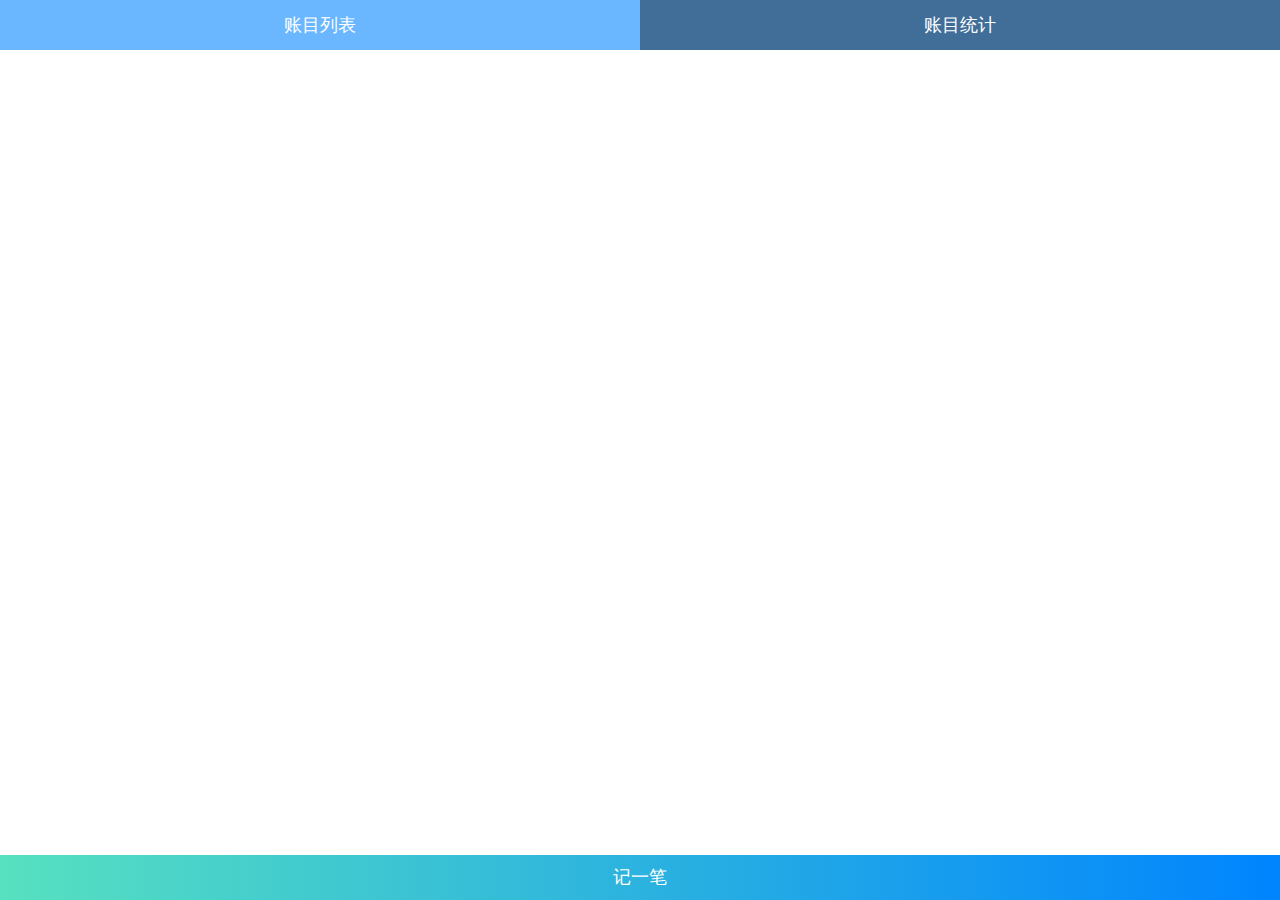
<file: index.html>
<!DOCTYPE html>
<html>
<head>
    <meta http-equiv="content-type" content="text/html" charset="utf-8"/>
    <meta name="viewport" content="width=device-width, initial-scale=1, minimum-scale=1, maximum-scale=1, user-scalable=0">
    <meta name="apple-mobile-web-app-capable" content="yes">
    <meta name="apple-mobile-web-app-status-bar-style" content="black">
    <title>账目列表</title>
    <link rel="stylesheet" href="css/list.css"/>
</head>
<body>
    <div id="header">
        <div class="header_txt list"><a href="index.html">账目列表</a></div>
        <div class="header_txt review"><a href="test.html">账目统计</a></div>
    </div>
    
    <div id="list_item">
       <!--
        <div id="date_wrap'+1+'" class="date_wrap">
            <div class="date">7/20/2015</div>
        </div>
        
        <div id="list_con'+1+'" class="list_con">
            <div class="list_img">
                <img src="images/dress.png"/>
            </div>
            <div class="list_num cost">-300</div>
            <div class="list_msg">衣服</div>
            
            <div class="edit" id="list_edit'+1+'">
                <a href="#"><img src="images/edit2.png"/></a>
            </div>
            <div class="delete" id="list_delete'+1+'">
                <a href="#"><img src="images/delete2.png"/></a>
            </div>
            
            <div class="list_next">
                <img src="images/next2.png"/>
            </div>
        </div>
        !-->
    </div>
    
    <div id="add_item">
        <a href="add.html">记一笔</a>
    </div>
    

    <script src='js/zepto.min.js'></script>
    <script src='js/util.js'></script>
    <script src='js/edit.js'></script>

</body>
</html>
</file>
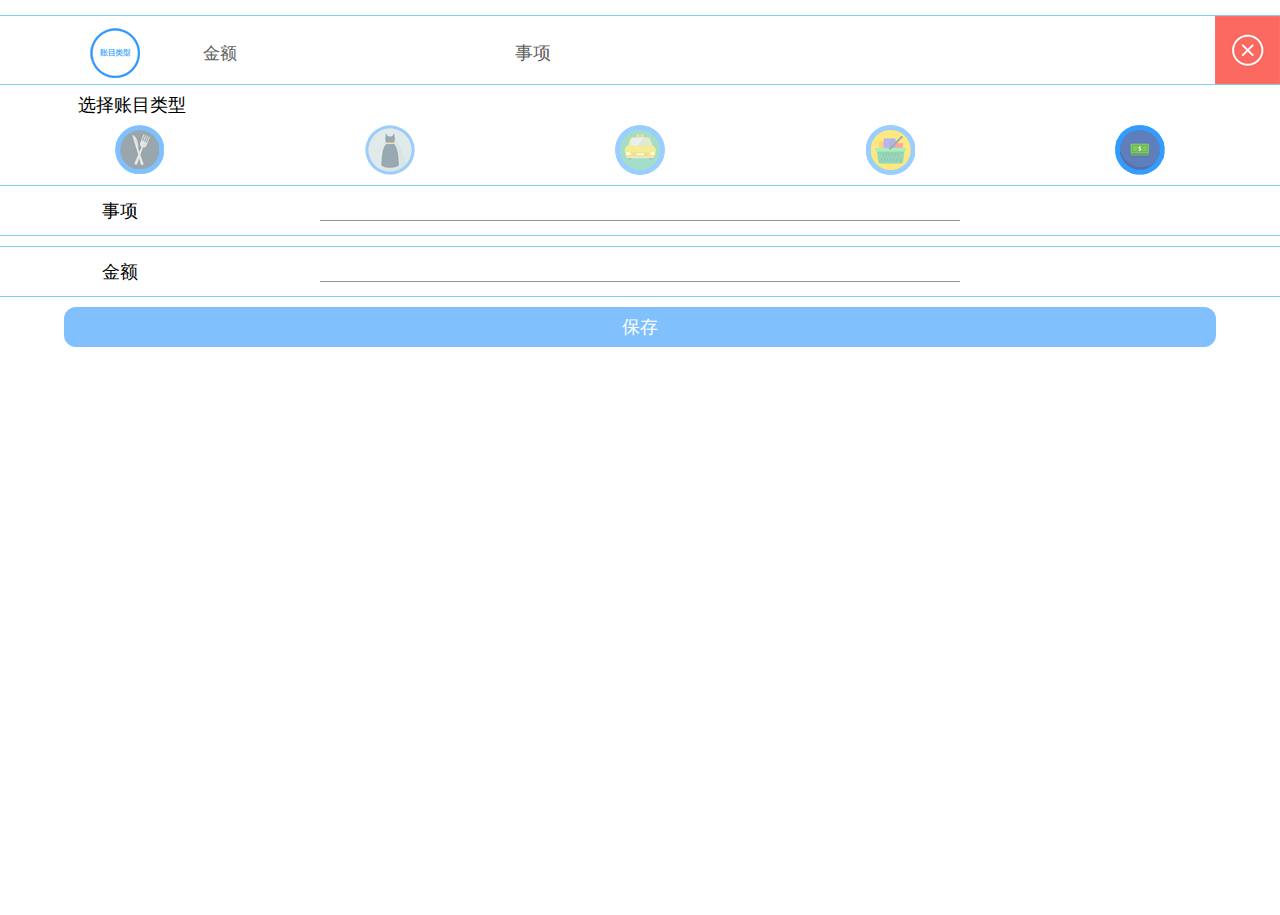
<file: add.html>
<!DOCTYPE html>
<head>
<meta charset="utf-8">
<meta name="viewport" content="width=device-width, initial-scale=1, minimum-scale=1, maximum-scale=1, user-scalable=0">
<meta name="apple-mobile-web-app-capable" content="yes">
<meta name="apple-mobile-web-app-status-bar-style" content="black">
<title>一键办理</title>
<link href="css/base.css" type="text/css" rel="stylesheet">
<link href="css/addlv.css" type="text/css" rel="stylesheet">
</head>
<body class="body">

    <div class="preview">
        <div class="preview_img" >
            <img src="images/preview3.png" id="preview_img"/>
        </div>
        <div class="preview_num" id="preview_num" ><span>金额</span></div>
        <div class="preview_msg" id="preview_msg">事项</div>
        <div class="preview_delete" id="preview_delete">
            <a href="#"><img src="images/delete3.png"/></a>
        </div>   
    </div>
    
    <div class="choose">
        <p>选择账目类型</p>
        <ul class="choose-img" id='choose'>
            <li><img src="images/food.png" alt='food' data-id='food'></li>
            <li><img src="images/dress.png" alt='dress' data-id='dress'></li>
            <li><img src="images/transport.png" alt='transport' data-id='transport'></li>
            <li><img src="images/shopping.png" alt='shopping' data-id='shopping'></li>
            <li><img src="images/income.png" alt='income' data-id='income'></li>
        </ul>
    </div>
    <div class="project">
        <div class="o"></div>
        <span>事项</span><input type="text" id="msg"/>
    </div>
    <div class="project">
        <div class="o"></div>
        <span>金额</span><input type="text" id="money"/>
    </div>
    <button class="but" id="save">保存</button>
    
    <script src='js/zepto.min.js'></script>
    <script src='js/util.js'></script>
    <script>
    (function(){

            var category;
            var choose = util.$('choose');
            var msg = util.$('msg');
            var money = util.$('money');
            var save = util.$('save');
            var target_in;
            var preview_num = util.$('preview_num');
            var preview_msg = util.$('preview_msg');
        
        //选择账目事件
        $('#choose').tap(function(event){
            //util.addEvent(choose,'touchstart',function(event){
                var e = util.getEvent(event);
                target_touch = util.getTarget(e);
                if(target_touch.parentNode.parentNode==choose){
                    if(!category){
                        category = target_touch.dataset.id;
                        target_touch.className='choose_img';
                        target_in = target_touch;
                    }else{
                        target_in.className='';
                        category=target_touch.dataset.id;
                        target_touch.className='choose_img';
                        target_in = target_touch;
                    }
                    util.$('preview_img').src='images/'+category+'.png';
                    if(money.value){
                        var colorClass2= category=='income'?'earn' : 'cost',
                            symbol2 =  category == 'income'? '+':'-';
                        preview_num.className = "preview_num "+colorClass2;
                        preview_num.innerHTML='<span>'+symbol2+money.value+'</span>';
                    }
                }
            });
        
        //实时预览
            if('\v'=='v'){
                money.onpropertychange = previewNum;
                msg.onpropertychange = previewMsg;
            }else{
                util.addEvent(money,'input',previewNum);
                util.addEvent(msg,'input',previewMsg);
            }
            function previewNum(){
                if(money){
                    preview_num.innerHTML='';
                    var colorClass2= category=='income'?'earn' : 'cost',
                        symbol2 =  category == 'income'? '+':'-';
                    preview_num.className = "preview_num "+colorClass2;
                    preview_num.innerHTML='<span>'+symbol2+money.value+'</span>';
                }
            }
            function previewMsg(){
                if(msg){
                    preview_msg.innerHTML=msg.value;
                }
            }
        
        //删除
            var preview_delete=util.$('preview_delete');
        $('#preview_delete').tap(function(event){
            //util.addEvent(preview_delete,'touchstart',function(event){
                event=util.getEvent(event);
                util.preventEvent(event);
                preview_num.innerHTML='<span>金额</span>';
                preview_msg.innerHTML='事项';
                util.$('preview_img').src='images/preview3.png';
                target_touch.className='';
                target_touch=null;
                msg.value='';
                money.value='';
            });
                    
        
        //保存
        $('#save').tap(function(event){
            //util.addEvent(save,'touchstart',function(event){
               if(category && msg.value && money.value){
                    var count = localStorage.count ? Number(localStorage.count) : 0;
                    var now = new Date();
                    var month = now.getMonth()+1;
                    var dataObj = {money:money.value,msg:msg.value,mont:month};
                    count += 1;
                    localStorage.count = count;
                    util.saveData(count+category, dataObj);
                    
                    window.location.href = 'index.html';
                    
               }else if(!category){
                   alert('请选择账目类型');
               }else if(!msg.value){
                   alert('请输入事项');
               }else if(!money.value){
                   alert('请输入金额');
               }
            });
    })();

    </script>
</body>
</html>
</file>
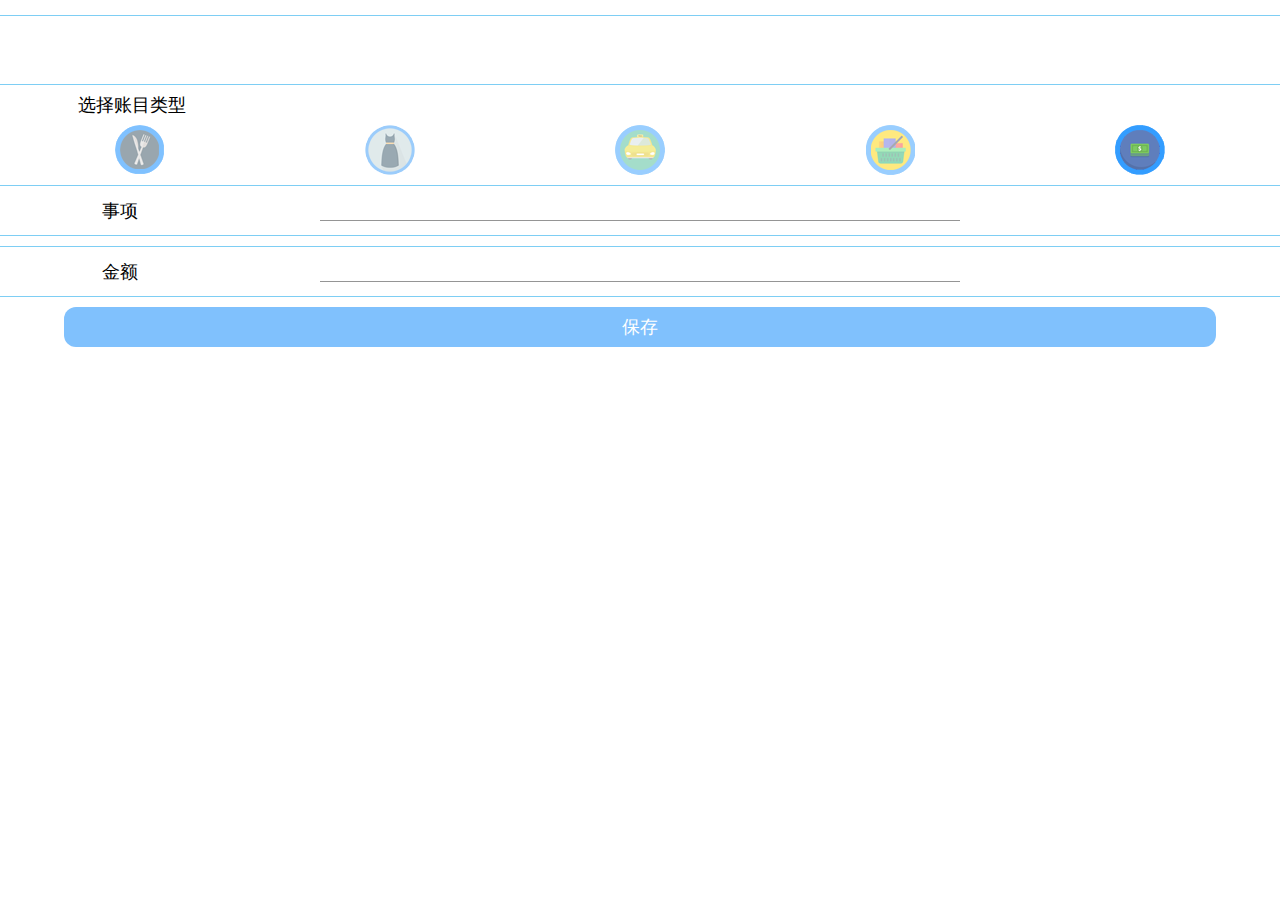
<file: edit.html>
<!DOCTYPE html>
<head>
<meta charset="utf-8">
<meta name="viewport" content="width=device-width, initial-scale=1, minimum-scale=1, maximum-scale=1, user-scalable=0">
<meta name="apple-mobile-web-app-capable" content="yes">
<meta name="apple-mobile-web-app-status-bar-style" content="black">
<title>一键办理</title>
<link href="css/base.css" type="text/css" rel="stylesheet">
<link href="css/addlv.css" type="text/css" rel="stylesheet">
</head>
<body class="body">
  
    <div class="preview" id="preview">
        <!--
        <div class="preview_img" >
            <img src="images/preview3.png" id="preview_img"/>
        </div>
        <div class="preview_num cost" id="preview_num" ><span>金额</span></div>
        <div class="preview_msg" id="preview_msg">事项</div>
        <div class="preview_delete" id="preview_delete">
            <a href="#"><img src="images/delete3.png"/></a>
        </div>   
        !-->
    </div>
    <div class="choose">
        <p>选择账目类型</p>
        <ul class="choose-img" id='choose'>
            <li><img src="images/food.png" alt='food' data-id='food'></li>
            <li><img src="images/dress.png" alt='dress' data-id='dress'></li>
            <li><img src="images/transport.png" alt='transport' data-id='transport'></li>
            <li><img src="images/shopping.png" alt='shopping' data-id='shopping'></li>
            <li><img src="images/income.png" alt='income' data-id='income'></li>
        </ul>
    </div>
    <div class="project">
        <div class="o"></div>
        <span>事项</span><input type="text" id="msg"/>
    </div>
    <div class="project">
        <div class="o"></div>
        <span>金额</span><input type="text" id="money"/>
    </div>
    <button class="but" id="save">保存</button>
    
    <script src='js/zepto.min.js'></script>
    <script src='js/util.js'></script>
    <script>
    (function(){
        
        //预览模块
        var url=location.search;
        if(url.indexOf("?")!=-1){
            var str=url.substr(1),
                keyname=str.substr(str.indexOf('=')+1);
        }
        var html='',
            preview=util.$('preview');
            
        for(key in localStorage){
            if(key==keyname){
                var obj = util.readData(key),
                    key2 = key.replace(/\d*/g,''),
                    colorClass = key2 == 'income'? "earn" : "cost" ,
                    symbol =  key2 == 'income'? '+':'-';
                html+='<div class="preview_img"><img src="images/'+key2+'.png" id="preview_img"/></div>'+'<div class="preview_num '+colorClass+'" id="preview_num"><span>'+symbol+obj.money+'</span></div>'+'<div class="preview_msg" id="preview_msg">'+obj.msg+'</div>'+'<div class="preview_delete" id="preview_delete"><a href="#"><img src="images/delete3.png"/></a></div>';
            }
        }
        preview.innerHTML=html;
        
            var category;
            var choose = util.$('choose');
            var msg = util.$('msg');
            var money = util.$('money');
            var save = util.$('save');
            var target_in;
            var preview_num = util.$('preview_num');
            var preview_msg = util.$('preview_msg');
        
        //自动填充
        var imgs = choose.getElementsByTagName('img');
        for(var j=0;j<imgs.length;j++){
            if(imgs[j].dataset.id==key2){
                category = key2;
                var target_in=imgs[j];
                imgs[j].className='choose_img';
            }
        }
        money.value=obj.money;
        msg.value=obj.msg;
        
        //选择账目事件
        $('#choose').tap(function(event){
            //util.addEvent(choose,'touchstart',function(event){
                var e = util.getEvent(event);
                target_touch = util.getTarget(e);
                if(target_touch.parentNode.parentNode==choose){
                    if(!category){
                        category = target_touch.dataset.id;
                        target_touch.className='choose_img';
                        target_in = target_touch;
                    }else{
                        target_in.className='';
                        category=target_touch.dataset.id;
                        target_touch.className='choose_img';
                        target_in = target_touch;
                    }
                    var colorClass2= category=='income'?'earn' : 'cost',
                        symbol2 =  category == 'income'? '+':'-';
                    util.$('preview_img').src='images/'+category+'.png';
                    preview_num.className = "preview_num "+colorClass2;
                    preview_num.innerHTML='<span>'+symbol2+money.value+'</span>';
                }
            });
        
        //实时预览
            if('\v'=='v'){
                money.onpropertychange = previewNum;
                msg.onpropertychange = previewMsg;
            }else{
                util.addEvent(money,'input',previewNum);
                util.addEvent(msg,'input',previewMsg);
            }
            function previewNum(){
                if(money){
                    preview_num.innerHTML='';
                    var symbol2 =  category == 'income'? '+':'-';
                    preview_num.innerHTML='<span>'+symbol2+money.value+'</span>';
                }
            }
            function previewMsg(){
                if(msg){
                    preview_msg.innerHTML=msg.value;
                }
            }
        
        //删除
            var preview_delete=util.$('preview_delete');
        $('#preview_delete').tap(function(event){
            //util.addEvent(preview_delete,'touchstart',function(event){
                event=util.getEvent(event);
                util.preventEvent(event);
                preview_num.innerHTML='<span>金额</span>';
                preview_msg.innerHTML='事项';
                util.$('preview_img').src='images/preview3.png';
                target_touch.className='';
                target_touch=null;
                msg.value='';
                money.value='';
                
            });
                    
        
        //保存
        $('#save').tap(function(){
            //util.addEvent(save,'click',function(event){
               if(category && msg.value && money.value){
                   var edit_count=keyname.substring(0,keyname.indexOf(key2));
                   var now = new Date();
                   var month = now.getMonth()+1;
                   var dataObj = {money:money.value,msg:msg.value,mont:month};
                   localStorage.removeItem(keyname);
                   util.saveData(edit_count+category, dataObj);
                   window.location.href = 'index.html';
               }else if(!category){
                   alert('请选择账目类型');
               }else if(!msg.value){
                   alert('请输入事项');
               }else if(!money.value){
                   alert('请输入金额');
               }
            });
    })();
    </script>
</body>
</html>
</file>
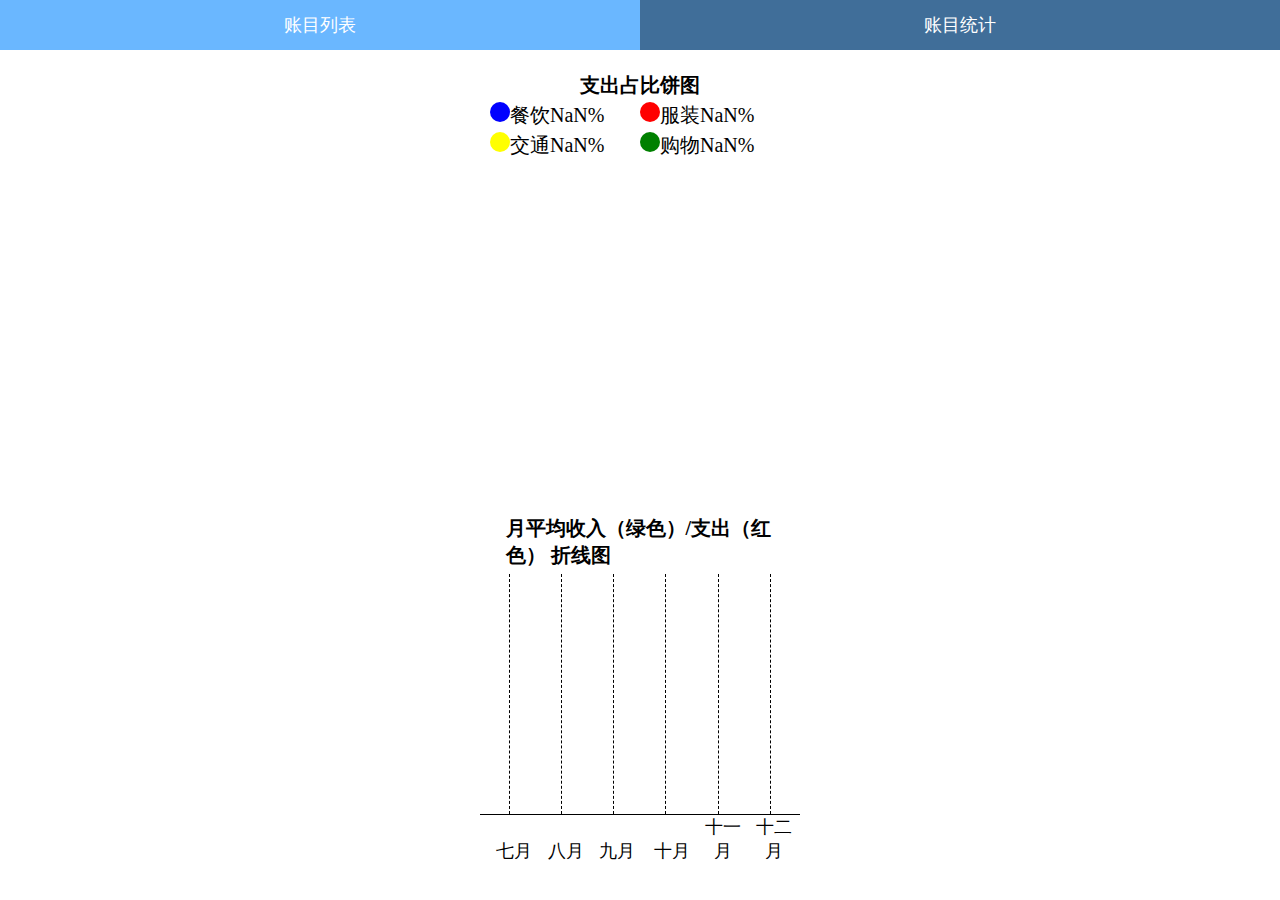
<file: test.html>
<!-- HTML5 -->  
<!DOCTYPE html>  
<html>  
    <head> 
        <meta charset="UTF-8">
    <meta name="viewport" content="initial-scale=1.0,minimum-scale=1.0,maximum-scale=1.0">
    <meta content="yes" name="apple-mobile-web-app-capable">
    <meta content="black" name="apple-mobile-web-app-status-bar-style">
    
    <meta content="telephone=no" name="format-detection"> 
        <title>统计图</title>  
        <meta charset="gbk">  
        <style>
*{
    margin:0;
    padding:0;
    font-family: '微软雅黑';
}
ul,li{
    list-style: none;
}
a{
    text-decoration: none;
}
body{
    text-align: center;
    width: 100%;
}
/*header*/
#header{
    width:100%;
    height:50px;
}
.header_txt{
    width:50%;
    height:50px;
    float:left;
}   
.header_txt a{
    display: block;
    width:100%;
    height:100%;
    font-family: "SourceHanSansCN";
    font-size:18px;
    line-height:50px;
    color:#fff; 
    text-align: center;
}
.list{
    background:#6ab7ff;
}
.review{
    background:#406e99;
}
            
.images{
    width: 320px;
    height: 300px;
    
    margin:50px auto;
    position: relative;
}
.images ul{
  
    border-bottom: 1px solid black;
    width: 100%;
    height: 80%;
    clear: both;
   
}
#myCanvas{
     width: 100%;
    height: 80%;
    position: absolute;
    
    top: 52px;
    margin-left: -181px;
}
.images ul li{
    float: left;
    border-right: 1px dashed black;
    height: 100%;
    width: 16%;
}
.images p{
    margin-left: 8%;
    font-size: 20px;
    color: #000;
    text-align: left;
    font-weight: bold;
    margin-bottom: 5px;
}
.month{
    width: 100%;
    text-align: right;
   

}
.images span{
    display: inline-block;
     width: 16%;
    font-size: 18px;
    color: #000;
    text-align: center;
}

.circle{
    width: 285px;
    height: 285px;
    margin-top: 50px;
    position: relative;
    margin: 0 auto;

}
.circle canvas{
  position: absolute;
  top: 0;
  margin-left: -50%;
  left: 50%;
}
.circle p{
  position: absolute;
  left:52px;
  top: 52px;
  width:180px;
  height: 180px;
  border-radius: 50%;
  background-color: #fff;
  z-index: 5;
}
.circle-top {
  clear: both;
  overflow: hidden;
  zoom:1;
  position: relative;
  width: 300px;
  margin: 20px auto;
}
.circle-top li{
    width: 50%;
    height: 30px;
    float: left;
    line-height: 30px;
    color: black;
    font-size: 20px;
    
}
.circle-top span{
  display:inline-block;
  width: 20px;
  height: 20px;
  line-height: 30px;
  border-radius: 10px;
}
.circle-top p{
  width: 100%;
  text-align: center;
  font-size: 20px;
  font-weight: bold;
  height: 30px;
  line-height: 30px;
  color: #000;
}
        </style>
    </head>  
    <body>
        <div id="header">
            <div class="header_txt list"><a href="index.html">账目列表</a></div>
            <div class="header_txt review"><a href="test.html">账目统计</a></div>
        </div>
       <div class="circle-top">
        <p>支出占比饼图</p>
      <ul>
            <li  id="percent1"style="text-align:left"><span style="background:blue;"></span>餐饮</li>
            <li  id="percent2" style="text-align:left"><span style="background:red;"></span>服装</li>
            <li id="percent3" style="text-align:left"><span style="background:yellow;"></span>交通</li>
            <li id="percent4" style="text-align:left"><span style="background:green;"></span>购物</li>
            
       </ul>
    </div>
    <div class="circle">
          
          <canvas id="canvas1" width="284" height="284"></canvas>
          <canvas id="canvas2" width="284" height="284"></canvas>
          <canvas id="canvas3" width="284" height="284"></canvas>
          <canvas id="canvas4" width="284" height="284"></canvas>
          <canvas id="canvas5" width="284" height="284"></canvas>
          <canvas id="canvas6" width="284" height="284"></canvas>
          <p></p>
    </div>
    <div class="images">
        <p>月平均收入（绿色）/支出（红色）&nbsp;折线图</p>
        <ul>
            <li style="width:9%"></li>
            <li></li>
            <li></li>
            <li></li>
            <li></li>
            <li></li>
        </ul>
        <canvas id="myCanvas" ></canvas>
        <div class="month">
            <span>七月</span><span>八月</span><span>九月</span>
            <span>十月</span><span>十一月</span><span>十二月</span></div>
        
    </div> 
   
<script src='js/util.js'></script>
<script>
(function(){
    
    var food_all=0,
        dress_all=0,
        transport_all=0,
        shopping_all=0;
    
    var cost_7=0,
        cost_8=0,
        cost_9=0,
        cost_10=0,
        cost_11=0,
        cost_12=0;
    
    var earn_7=0,
        earn_8=0,
        earn_9=0,
        earn_10=0,
        earn_11=0,
        earn_12=0; 
    
    for(key in localStorage){
            if(localStorage.hasOwnProperty(key) && key!=="length" && key!=="count"){
                var obj = util.readData(key);
                if(key.indexOf('income')!=-1){
                    if(obj.mont==7){
                        earn_7+=Number(obj.money);
                    }else if(obj.mont==8){
                        earn_8+=Number(obj.money);
                    }else if(obj.mont==9){
                        earn_9+=Number(obj.money);
                    }else if(obj.mont==10){
                        earn_10+=Number(obj.money);
                    }else if(obj.mont==11){
                        earn_11+=Number(obj.money);
                    }else if(obj.mont==12){
                        earn_12+=Number(obj.money);
                    }
                }else{
                    if(obj.mont==7){
                        cost_7+=Number(obj.money);
                    }else if(obj.mont==8){
                        cost_8+=Number(obj.money);
                    }else if(obj.mont==9){
                        cost_9+=Number(obj.money);
                    }else if(obj.mont==10){
                        cost_10+=Number(obj.money);
                    }else if(obj.mont==11){
                        cost_11+=Number(obj.money);
                    }else if(obj.mont==12){
                        cost_12+=Number(obj.money);
                    }
                    if(key.indexOf('food')!= -1){
                        food_all+=Number(obj.money);
                    }else if(key.indexOf('dress')!=-1){
                        dress_all+=Number(obj.money);
                    }else if(key.indexOf('transport')!=-1){
                        transport_all+=Number(obj.money);
                    }else if(key.indexOf('shopping')!=-1){
                        shopping_all+=Number(obj.money);
                    }
                }
            }
    }
    console.log(cost_8);
        console.log(food_all);
    console.log(dress_all);
    console.log(transport_all);
    console.log(shopping_all);
    
    
    //对收入和支出的最大值取整,其中abcd····为6个月的收入和支出
    window.line=window.line||{};
    window.line=(function(){
         var maxnum=function(a,b,c,d,e,f,g,h,i,j,k,l){
            a=Math.max(a,b,c,d,e,f,g,h,i,j,k,l);
            var c=a+"";
            var s=c.indexOf(".");
            if(s==-1){
                c=c+".";
                s=c.indexOf(".");
            }
            s=Math.pow(10,s-1);
            a=a/s;
            a=Math.ceil(a);
            a=a*s;
            console.log(a);
            return a;
          }
         
         
         
        var max=maxnum(cost_7,cost_8,cost_9,cost_10,cost_11,cost_12,earn_7,earn_8,earn_9,earn_10,earn_11,earn_12);
       
        var paint=function(num1,num2,num3,num4,num5,num6,color){
         
         var  circle1=(max-num1)/max*150;
         var  circle2=(max-num2)/max*150;
         var  circle3=(max-num3)/max*150;
         var  circle4=(max-num4)/max*150;
         var  circle5=(max-num5)/max*150;
         var  circle6=(max-num6)/max*150;

        var c=document.getElementById("myCanvas");
        var ctx=c.getContext("2d");
        ctx.lineWidth="1px";
        ctx.lineStyle = color; 
        ctx.strokeStyle = color; 
        ctx.beginPath();
        

        
        ctx.moveTo(48,circle1);
        ctx.arc(48,circle1,3,0,2*Math.PI);
        ctx.fillStyle=color;
        ctx.fill();
        ctx.closePath();
        ctx.lineTo(97,circle2);
        ctx.closePath();

        ctx.moveTo(97,circle2);
        ctx.arc(97,circle2,3,0,2*Math.PI);
        ctx.fillStyle=color;
        ctx.fill();
        ctx.closePath();
        ctx.moveTo(97,circle2);
        ctx.lineTo(145,circle3);
        ctx.closePath();

        ctx.moveTo(145,circle3);
        ctx.arc(145,circle3,3,0,2*Math.PI);
        ctx.fillStyle=color;
        ctx.fill();
        ctx.closePath();
        ctx.moveTo(145,circle3);
        ctx.lineTo(194,circle4);
        ctx.closePath();

        ctx.moveTo(194,circle4);
        ctx.arc(194,circle4,3,0,2*Math.PI);
        ctx.fillStyle=color;
        ctx.fill();
        ctx.closePath();
        ctx.moveTo(194,circle4);
        ctx.lineTo(243,circle5);
        ctx.closePath();

        ctx.moveTo(243,circle5);
        ctx.arc(243,circle5,3,0,2*Math.PI);
        ctx.fillStyle=color;
        ctx.fill();
        ctx.closePath();
        ctx.moveTo(243,circle5);
        ctx.lineTo(291,circle6);
        ctx.closePath();

        ctx.moveTo(291,circle6);
        ctx.arc(291,circle6,3,0,2*Math.PI);
        ctx.fillStyle=color;
        ctx.fill();
        ctx.closePath();

        ctx.stroke();
        }
        
        
                    
        
    paint(cost_7,cost_8,cost_9,cost_10,cost_11,cost_12,"red");//六个月的支出数据依次为餐饮、服装、交通、购物、住宿、其他
    paint(earn_7,earn_8,earn_9,earn_10,earn_11,earn_12,"green");//六个月的收入数据依次为餐饮、服装、交通、购物、住宿、其他
    })();

    
    
window.circle=window.circle||{};
window.circle=(function(a,b,c,d){
      var total=a+b+c+d;
      //各个canvas开始和结束的角度
      var anglea=a/total*2*Math.PI,angleb=(a+b)/total*2*Math.PI;
      var anglec=(a+b+c)/total*2*Math.PI,angled=(a+b+c+d)/total*2*Math.PI;
      

      var canvas1=document.getElementById("canvas1");
      var ctx1=canvas1.getContext("2d");
      var canvas2=document.getElementById("canvas2");
      var ctx2=canvas2.getContext("2d");
      var canvas3=document.getElementById("canvas3");
      var ctx3=canvas3.getContext("2d");
      var canvas4=document.getElementById("canvas4");
      var ctx4=canvas4.getContext("2d");
      
      

      var centerx=142,centery=142,radius=142;
       ctx1.moveTo(centerx,centery);
       ctx1.arc(centerx,centery,radius,0,anglea);
       ctx1.closePath();
       ctx1.fillStyle="blue";
       ctx1.fill();
       ctx1.strokeStyle="blue";
       ctx1.stroke();

       ctx2.beginPath();
       ctx2.moveTo(centerx,centery)
       ctx2.arc(centerx,centery,radius,anglea,angleb);
       ctx2.closePath();
       ctx2.fillStyle="red";
       ctx2.fill();
       ctx2.strokeStyle="red";
       ctx2.stroke();

       ctx3.beginPath();
       ctx3.moveTo(centerx,centery)
       ctx3.arc(centerx,centery,radius,angleb,anglec);
       ctx3.closePath();
       ctx3.fillStyle="yellow";
       ctx3.fill();
       ctx3.strokeStyle="yellow";
       ctx3.stroke();

       ctx4.beginPath();
       ctx4.moveTo(centerx,centery)
       ctx4.arc(centerx,centery,radius,anglec,angled);
       ctx4.closePath();
       ctx4.fillStyle="green";
       ctx4.fill();
       ctx4.strokeStyle="green";
       ctx4.stroke();
       
       

       //对数据取百分数
       Number.prototype.toPercent = function(n){n = n || 2;
        return ( Math.round( this * Math.pow( 10, n + 2 ) ) / Math.pow( 10, n ) ).toFixed( n ) + '%';}
      var percent1=(a/total).toPercent(1);
      var percent2=(b/total).toPercent(1);
      var percent3=(c/total).toPercent(1);
      var percent4=(d/total).toPercent(1);
      
      
       document.getElementById("percent1").innerHTML="<span style=\"background:blue;\"></span>餐饮"+percent1;
       document.getElementById("percent2").innerHTML="<span style=\"background:red;\"></span>服装"+percent2;
       document.getElementById("percent3").innerHTML="<span style=\"background:yellow;\"></span>交通"+percent3;
       document.getElementById("percent4").innerHTML="<span style=\"background:green;\"></span>购物"+percent4;
       
    
      
}(food_all,dress_all,transport_all,shopping_all));//支出的数据，依次为餐饮、服装、交通、购物、住宿、其他
          
    

})();

</script>
</body>

</html>
</file>
<file: css/list.css>
*{ 
    margin:0; 
    padding:0; 
    -webkit-box-sizing:border-box; 
    -moz-box-sizing:border-box; 
    font-family: "微软雅黑"; 
}
a{ 
    text-decoration: none;
}

html{ 
    font-size: 16px;
}
body{
    background:#fff;
    padding-bottom: 45px;
    -moz-user-select: none; /*禁止选择文字*/
    -webkit-user-select: none;
    -ms-user-select: none; /*IE10*/
    user-select: none;
}

/*header*/
#header{
    width:100%;
    height:50px;
}
.header_txt{
    width:50%;
    height:50px;
    float:left;
}   
.header_txt a{
    display: block;
    width:100%;
    height:100%;
    font-family: "SourceHanSansCN";
    font-size:18px;
    line-height:50px;
    color:#fff; 
    text-align: center;
}
.list{
    background:#6ab7ff;
}
.review{
    background:#406e99;
}
    
/*list_item*/
#list_item{
    width:100%;
}
.date_wrap{
    width:100%;
    height:30px;
    background:-webkit-linear-gradient(left,#57e1bf,#0084ff);
    background:-moz-linear-gradient(left,#57e1bf,#0084ff);
    padding-right: 2%;
}
.date{
    float:right;
    color:#fff;
    font-size: 14px;
    line-height:30px;
}

.list_con{
    width:100%;
    height:70px;
    overflow:hidden;
    position:relative;
    left:0;
    border-bottom: 1px solid #7ecef4;
}
.list_img{
    width:50px;
    height:50px;
    float:left;
    margin:12px 0 22px 7%;
}

.list_num{
    width:24.4%;
    height:50px;
    float:left;
    margin:12px 0 22px 4.93%;
    font-size:30px;
    color:#35e47f;
    line-height:50px;
}
.earn{ color:#35e47f;}
.cost{ color:#ff364e;}
.list_msg{
    width:41%;
    float:left;
    margin:12px 0 auto;
    font-size:18px;
    color:#606060;
    line-height: 50px;
}
.list_next{
    width:12px;
    float:right;
    margin:12px 4.8% 22px 0;
    height:20px;
}
.list_next img{
    width:100%;
    height:100%;
    margin-top:125%;
}
/*以下为增加部分*/

.edit{
    width:69px;
    height:70px;
    float:right;
    margin-right: -100px;
    border-bottom: 1px solid #7ecef4;
}
.delete{
    width:69px;
    height:70px;
    float:right;
    margin-right: -168px;
    border-bottom: 1px solid #7ecef4;
}

.edit a,.delete a{
    display:block;
    font-size:0;
}
        
/*add_item*/
#add_item{
    width:100%;
    height:45px;
    background:-webkit-linear-gradient(left,#57e1bf,#0084ff);
    background:-moz-linear-gradient(left,#57e1bf,#0084ff);
    position:fixed;
    bottom:0;
    
}
#add_item a{
    display: block;
    width:100%;
    height:45px;
    text-align: center;
    color:#fff;
    font-size: 18px;
    line-height:45px;
}
#add_item a:visited {
    color:#fff;
}
</file>
<file: css/base.css>
@charset "utf-8";
/* CSS Document */

*{
	-webkit-tap-highlight-color: rgba(0, 0, 0, 0);
<<<<<<< HEAD
    font-family: '微软雅黑';
=======
>>>>>>> f87c2ffc0051d9a52bb78c52dd76a207c2abe55c
}
html, body, div, span, object, iframe, h1, h2, h3, h4, h5, h6, p, del, dfn, em, img, ins, kbd, q, samp, small, strong, b, i, dl, dt, dd, ol, ul, li, fieldset, form, label, table, tbody, tfoot, thead, tr, th, td, article, aside, footer, header, nav, section,button {
  margin:0;
  padding:0;
  border:0;
  outline:0;
  vertical-align:baseline;
}
input,select,textarea{
  margin:0;
  padding:0;
  outline:none;
}
select{
	border: 1px solid #ddd;
	background-color: #fff;
}
article, aside, canvas, details, figcaption, figure, footer, header, hgroup, menu, nav, section, summary {
    display: block;
}
ul {padding: 0px;margin: 0px;}
li {list-style-position: outside;list-style-type: none;	vertical-align:bottom; /*fix ie6 li height bug*/ zoom:1;}
html {
	height: 100%;
	-webkit-text-size-adjust: 100%;
	-ms-text-size-adjust: 100%;
}
body {
	margin: 0;
	padding: 0;
	width: 100%;
	height: 100%;
	min-height: 100%;
	font-family: Helvetica, Arial, sans-serif;
	font-size: 12px;
	-webkit-touch-callout: none;
	display: -webkit-box;
	-webkit-box-orient: vertical;
	-webkit-box-align: stretch;
	position: relative;
}
em{
	font-style:normal;
}
/*img {
	-ms-interpolation-mode: bicubic;
	vertical-align: middle;
}
img:not([src*="/"]) {
display:none;
}*/
table {
	border-collapse: collapse;
	border-spacing: 0;
	width: 100%;
}
th, td, caption {
	vertical-align: middle;
}
a{
	text-decoration:none;
	display: block;
}

/* zui重定义样式 */
caption,th{text-align:left}
h1,h2,h3,h4,h5,h6{font-size:100%;font-weight:normal;line-height:1em;}
q:before,q:after{content:''}
input,textarea,select{font-family:inherit;font-size:inherit;font-weight:inherit;*font-size:100%}
.form-control{width:auto}
.breadcrumb{margin:0 !important}
.dropdown-menu,.label,.btn,.btn-sm,.btn-xs,.btn-mini{font-size:12px}
::-webkit-scrollbar{width:6px;height:6px}
::-webkit-scrollbar-track-piece{background-color:#ccc;-webkit-border-radius:6px}
::-webkit-scrollbar-thumb:vertical{height:5px;background-color:#999;-webkit-border-radius:6px}
::-webkit-scrollbar-thumb:horizontal{width:5px;background-color:#ccc;-webkit-border-radius:6px}
.input-group .form-control{width: auto;}.form-horizontal .form-group {margin-left: 0;margin-right: 0px;}

/********** 自定义共用样式 ***********/
/*定位*/
.tl{text-align:left!important;}
.tc{text-align:center!important;}
.tr{text-align:right!important;}
.mc{margin-left:auto;margin-right:auto;}
.f_left{float:left;display:inline;}
.f_right{float:right;display:inline;}
.clear{ clear:both;}
.clear:after{clear: both;content: "";display: block;}
.pr{position:relative;}
.pa{position:absolute;}
.hidden{visibility:hidden;}
.visible{visibility:visible;}
.block{display:block!important;}
.iblock{display:inline-block!important;}
.none{display:none!important;}
.box-sizing{box-sizing:border-box;-moz-box-sizing:border-box; /* Firefox */-webkit-box-sizing:border-box; /* Safari */}
.box {display: -webkit-box;display: -moz-box;display: -ms-box;display: -box;-webkit-box-orient: horizontal;-moz-box-orient: horizontal;-webkit-box-sizing: border-box;-moz-box-sizing: border-box;}
.box > * {-webkit-box-flex: 1.0;-moz-box-flex: 1.0;-ms-box-flex: 1.0;box-flex:1.0;width: 0%;}
.dis-table{display: table;}
.dis-table-row{display: table-row;}
.dis-table-cell{display: table-cell;}
.bl-none{border-left: none!important;}
.br-none{border-right: none!important;}
.b-none{border: none!important;}
.pf{position:fixed;}


/*文字排版*/
.f12{font-size:12px;}
.f14{font-size: 14px;}
.f15{font-size: 15px;}
.f16{font-size: 16px;}
.f18{font-size: 18px;}
.fb{font-weight:bold;}
.fn{font-weight:normal;}
.ellipsis{overflow:hidden;white-space:nowrap;text-overflow:ellipsis;}
.unl{text-decoration:underline;}
.no-unl{text-decoration:none;}
.vt{vertical-align: top;}
.vm{vertical-align: middle;}
.lh20{line-height:20px;}
.hx44{height: 44px;}
.wx44{width: 44px;}
.lht44{line-height: 44px;}
/*margin*/
.mt3{margin-top:3px;}
.mt58{margin-top: 58px;}
.pt58{padding-top: 58px;}
.mr15{margin-right:15px;}
.ml10{margin-left:10px;}
.ml-55{margin-left: -55px;}
.ml-44{margin-left: -44px;}
.ml44{margin-left: 44px;}
.mb10{margin-bottom:10px;}
.ml20{margin-left:20px;}

/*padding*/
.pt10{padding-top: 10px!important;}
.pr15{padding-right:15px!important;}
.pb10{padding-bottom: 10px!important;}
.pl20{padding-left:20px!important;}
.pd10{padding: 10px!important;}

/* 百分比宽 */
.w100{width: 100%!important;}
.w79{width:79%!important;}
.h100{height: 100%!important;}

/* 常用字体颜色 */
.color-fff{color:#fff!important;}/*白色*/
.color-666666{color: #666666!important;}/*深灰*/
.color-79838d{color: #79838d!important;}/*浅灰*/
.color-red{color: #ff0000!important;}


/* 常用背景颜色 */
.bg-fff{background-color: #fff!important;}
.bg-2e7bcd{background-color:#2e7bcd!important;}/*蓝色头部背景*/
<<<<<<< HEAD
.bg-e6e6e6{background-color: #e6e6e6!important;}/*灰色背景*/
=======
.bg-e6e6e6{background-color: #e6e6e6!important;}/*灰色背景*/
>>>>>>> f87c2ffc0051d9a52bb78c52dd76a207c2abe55c
</file>
<file: css/addlv.css>
.body{
        background-color: #fff;
        padding-top: 15px;
    }
    .title{
    	height: 70px;
    	width: 100%;
        clear: both;
        border-top:1px solid #7ECEF4;
        border-bottom:1px solid #7ECEF4;
    }
    .title img{
    	width: 47px;
    	margin-left: 7.33%;
        margin-top: 11px;
        float: left;
    }
    .title-mid{
        float: left;
        height: 100%;
        width: 50%; 
        margin-left: 4.5%;
        line-height: 70px;
    }
    .title-mid span:nth-child(1){
        color: #35E47F;
        font-size: 30px;
       

    }
    .title span:nth-child(2){
    	color: #000;
        margin-left: 4.5%;
        font-size: 18px;
        font-weight: bold;
    }
    .title-rt{
        float: right;
        width: 70px;
        background-color: #FB6960;
        height: 100%;
        position: relative;
        
    }
    .in{
        position: absolute;
        left: 50%;
        top: 50%;
        margin-top: -15px;
        margin-left: -15px;
        text-align: center;
        font-size: 20px;
        color: #fff;
        width: 30px;
        height: 30px;
        border-radius: 50%;
        border: 1px solid #fff;
        line-height: 30px;

    }
    .choose {
       margin: 0 15px;
       height: 100px;
       clear: both;
       
    }
    .choose p{
        height: 40px;
        line-height: 40px;
        font-size: 18px;
        margin-left: 5%;
    }
    .choose-img li{
        width: 20%;
        height: 50px;
        text-align: center;
        float: left;
        cursor: pointer;
    }
    .project{
        width: 100%;
        position: relative;
        height: 50px;
        text-align: center;       
        border-bottom:1px solid #7ECEF4;
        margin-bottom: 10px;
    }
    .o{
        width: 100%;
         border-top:1px solid #7ECEF4;
    }
    .project span{
        position: absolute;
        left: 8%;
        top: 14px;
        font-size:18px; 
    }
    .project input{
        margin-top: 4px;
        width: 50%;
        height: 30px;
        font-size: 16px;
        border: none;
        border-bottom: 1px solid #959595;
        text-align: center;
    }
    .but{
        margin: 0 5%;
        background-color: #80C1FD;
        border: none;
        border-radius: 12px;
        text-align: center;
        width:90%;
        height:40px;
        line-height: 40px;
        font-size: 18px;
        color: #fff;
        display: block;
    }

/*增加部分——预览模块*/
.preview{
    width:100%;
    height:68px;
    border-top: 1px solid #7ecef4;
    border-bottom: 1px solid #7ecef4;
}
.preview_img{
    width:50px;
    height:50px;
    float:left;
    margin:12px 0 22px 7%;
}
.preview_num{
    width:24.4%;
    height:50px;
    float:left;
    margin:10px 0 22px 4.93%;
    font-size:30px;
    color:#606060;
    line-height:50px;
}
.cost{ color:#ff364e;}
.earn{ color:#35e47f;}
.preview_num span{ 
    font-size:17px;
    line-height:55px;
    display: block;
}
.preview_msg{
    width:27%;
    float:left;
    margin:12px 0 22px;
    font-size:18px;
    font-weight:500;
    color:#606060;
    line-height: 50px;
}

.preview_delete{
    width:65px;
    height:69px;
    float:right;
}
.preview_delete a{
    display:block;
    font-size:0;
}
.choose_img{
    width:48px;
    height:48px;
    border:2px solid #FB6960;
    border-radius:24px;
}
</file>
